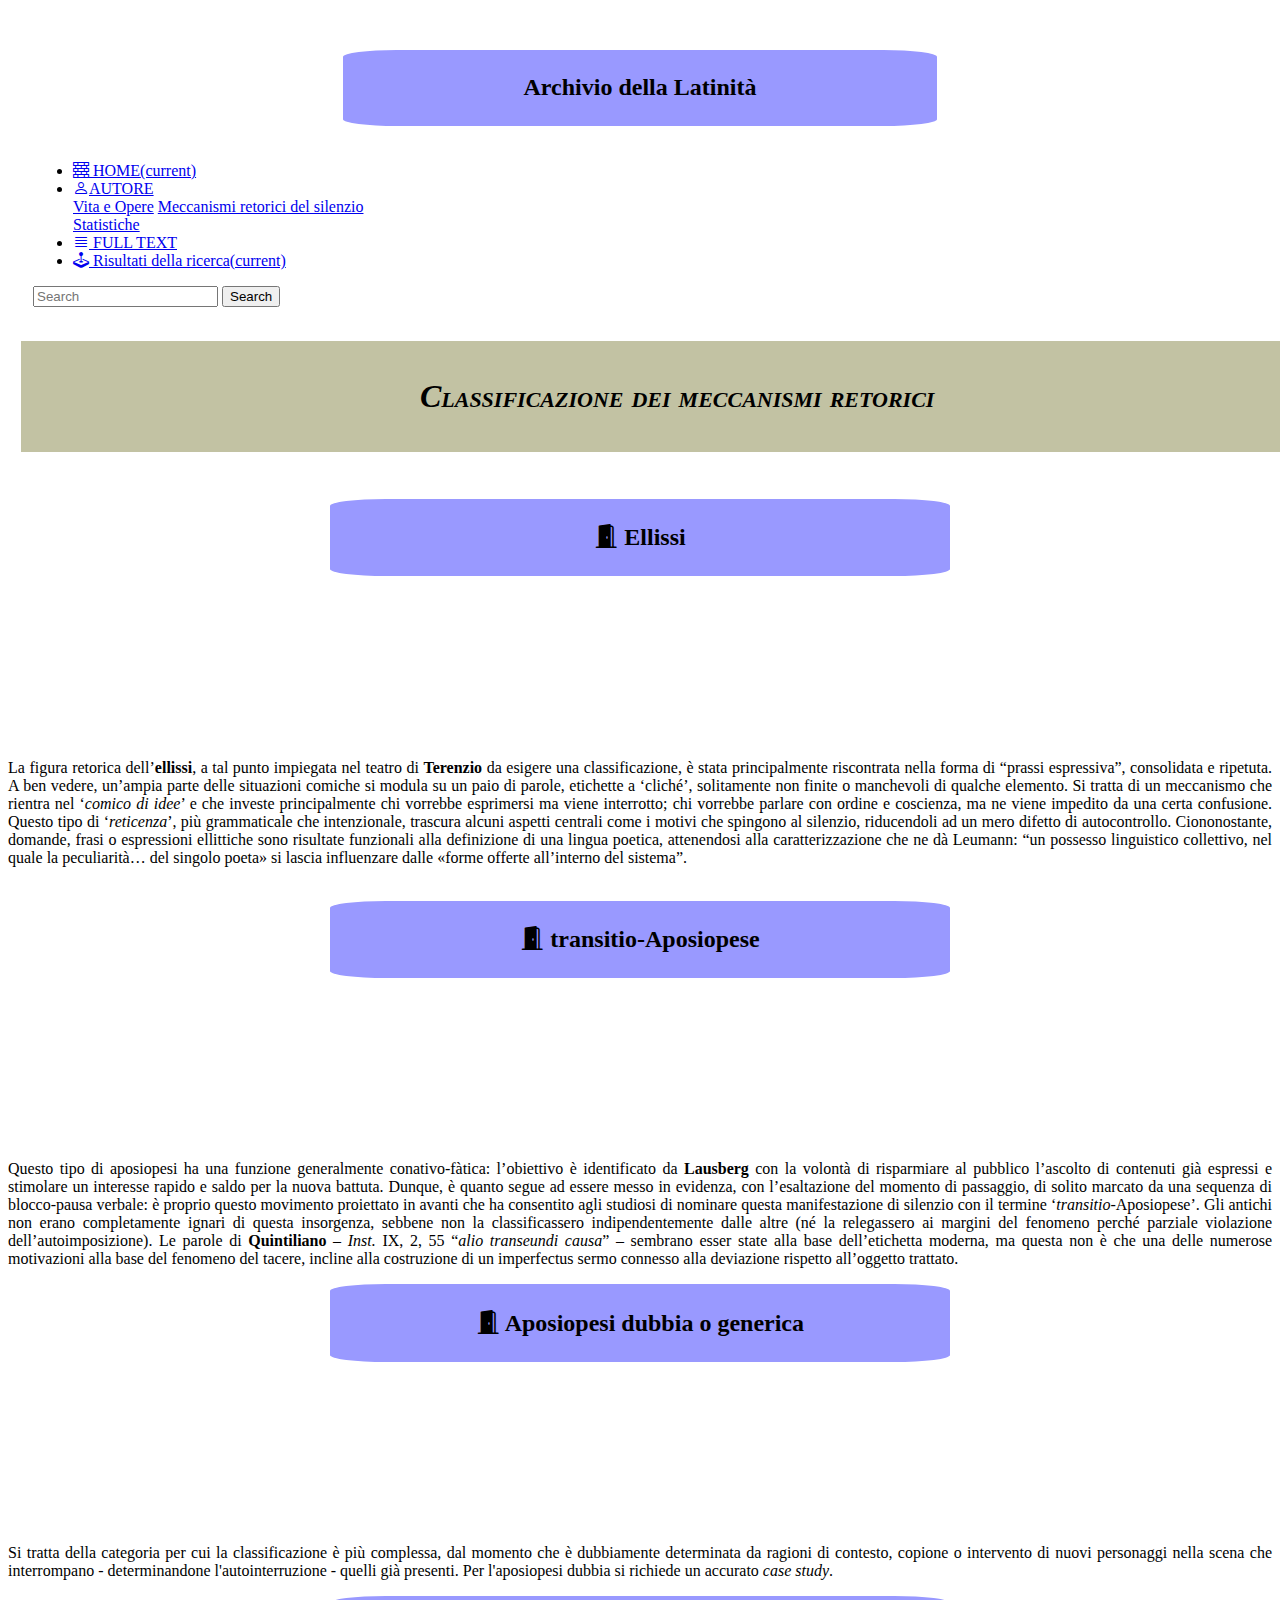
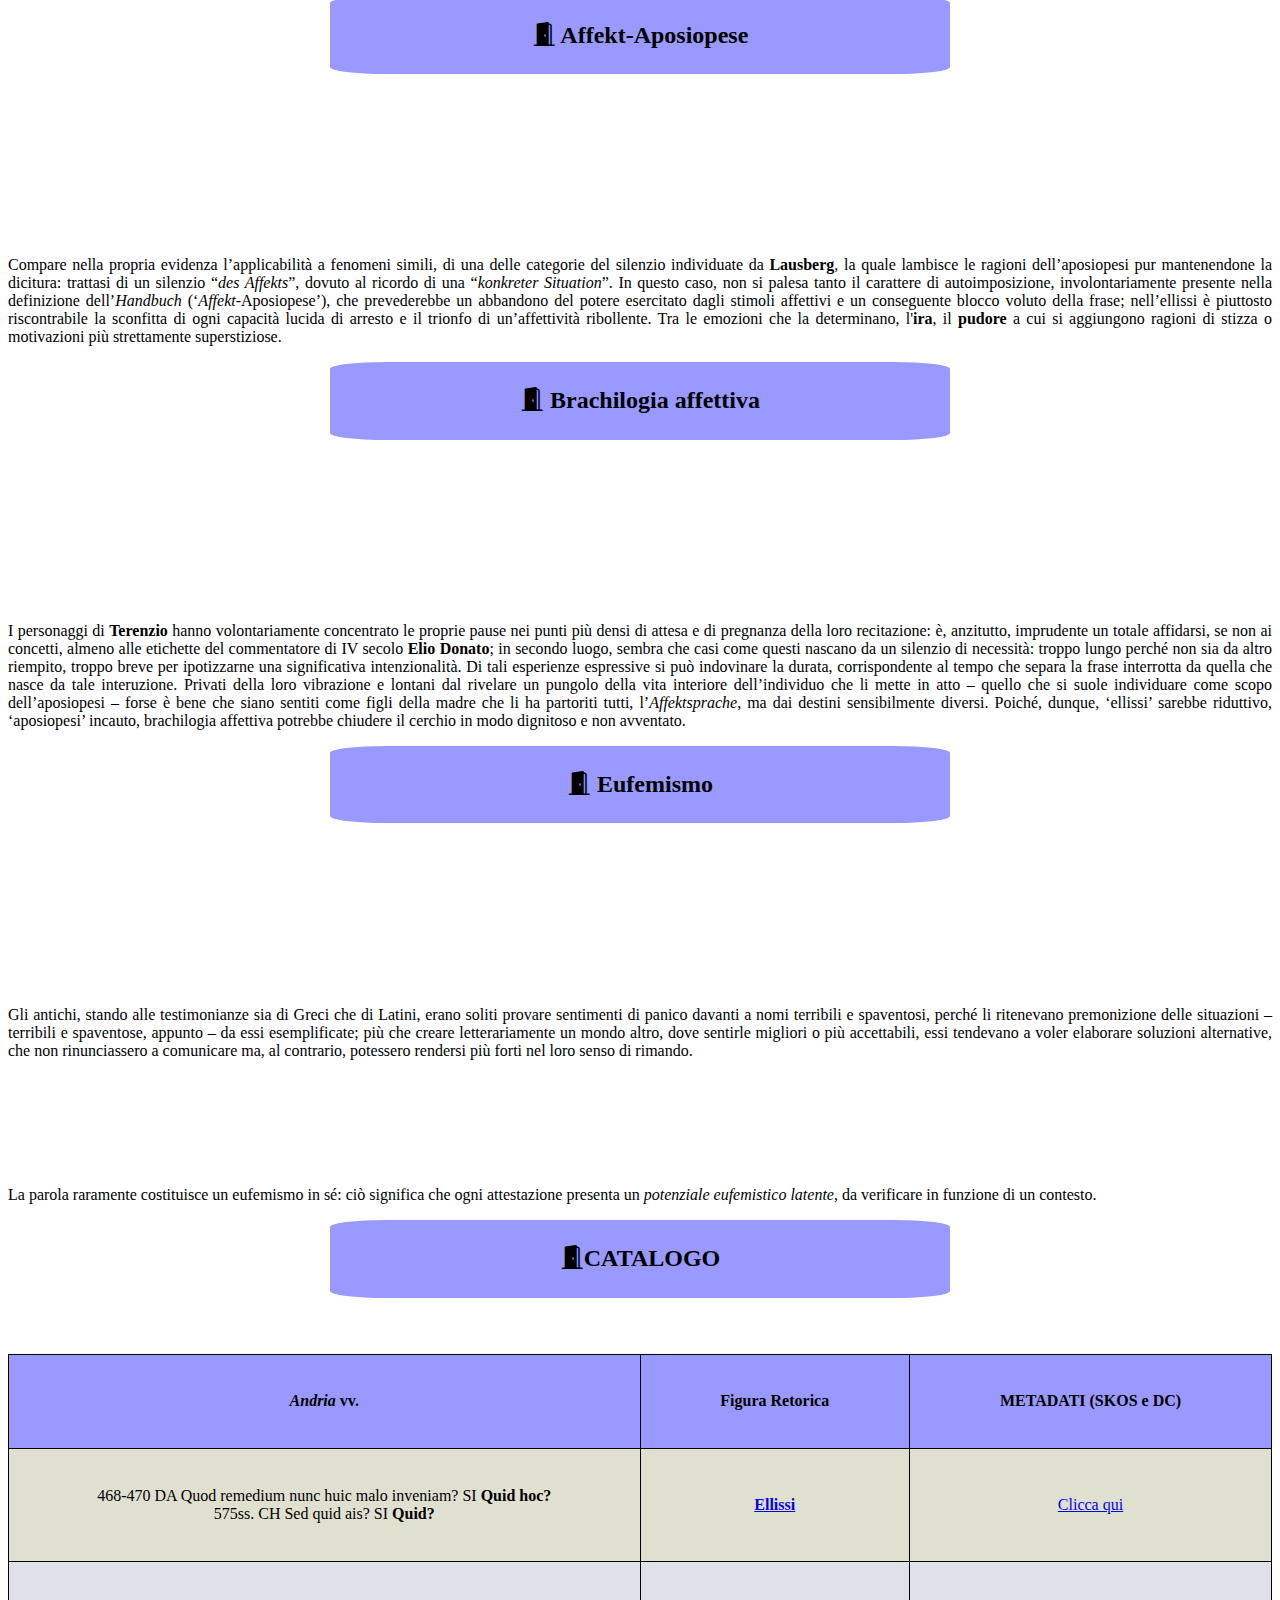
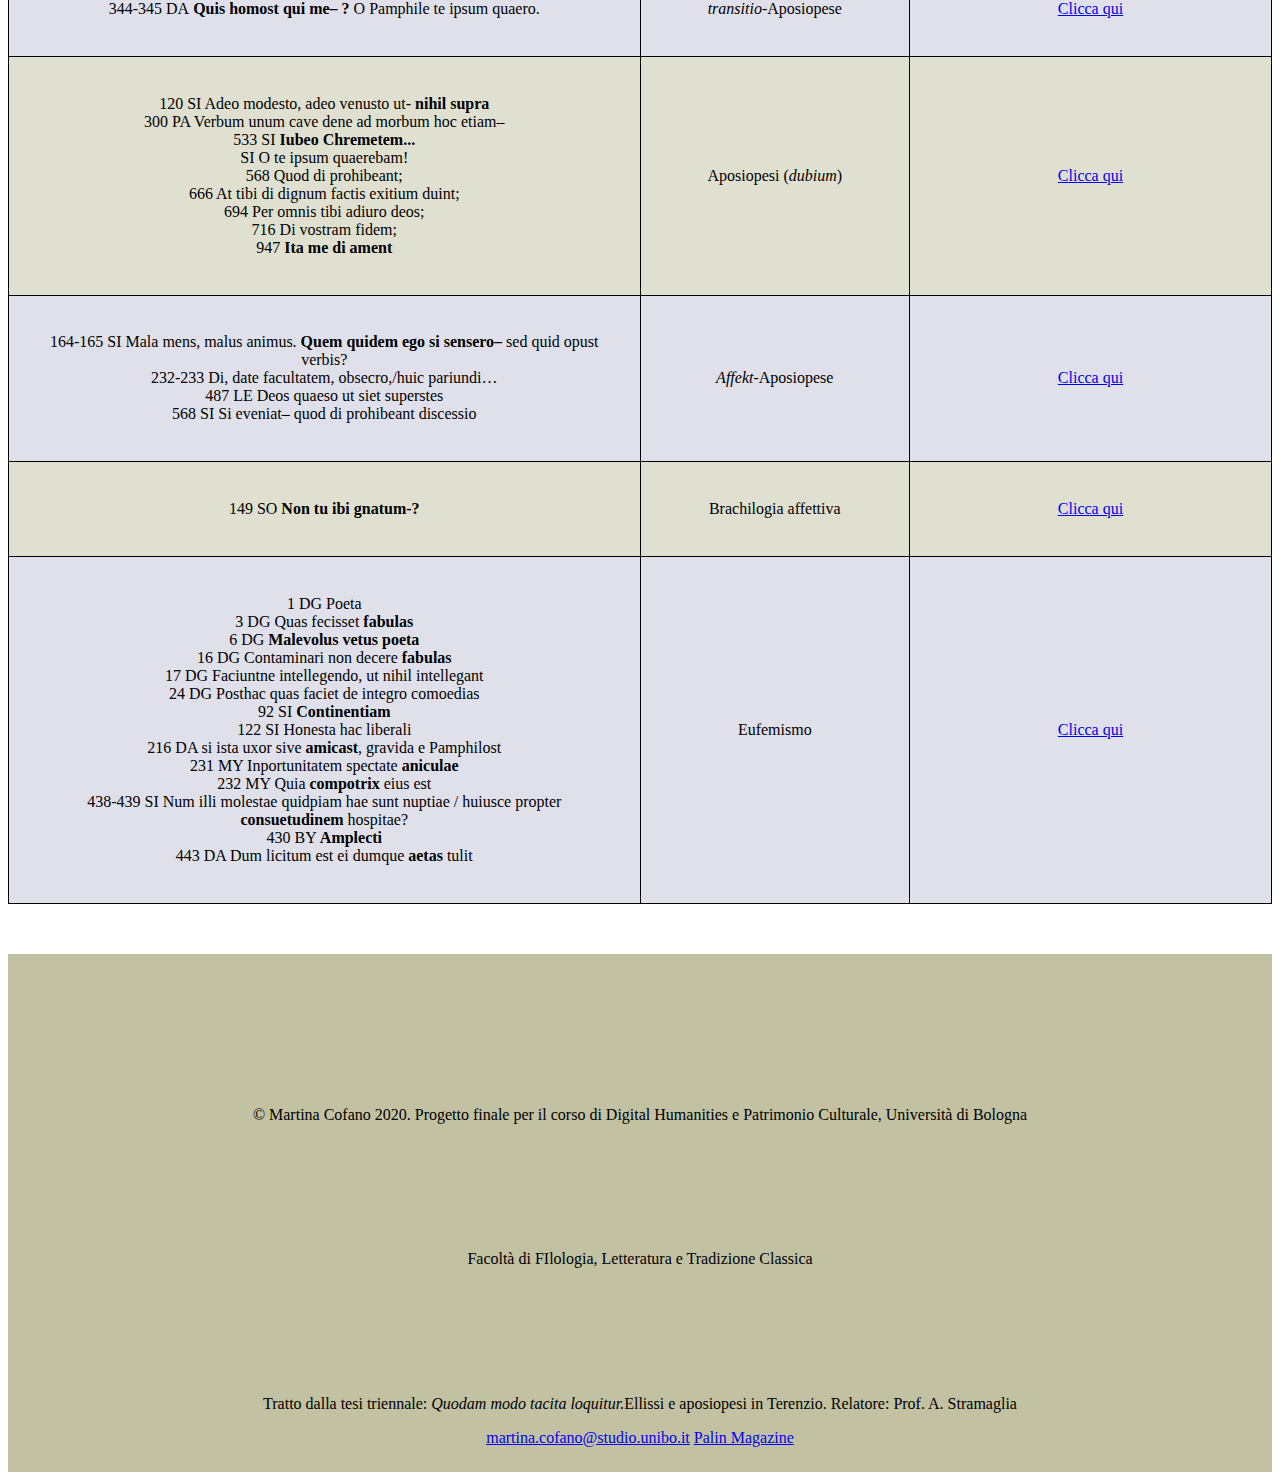
<file: classificazione.html>
<!--Dichiarazione e Lingua-->
<!DOCTYPE html>
	<html lang="ìt">

<!--Elemento di primo livello gerarchico (Head)-->
		<head>
<!--Indicazione che appare nella finestra (Title)-->
			<title>Meccanismi retorici del silenzio</title>
<!--Collegamento al foglio di stile esterno CSS-->
<link rel="stylesheet" href="classificazione.css">
<!--Set di metadati espressi con il tag meta-->
    <meta charset="UTF-8"/>
    <meta name="viewport" content="width=device-width, initial-scale=1">
<!--Elementi di identificazione mediante ricerca web-->
    <meta name="description" content="Classificazione delle procedure retoriche del silenzio nella commedia terenziana"/>
    <meta name="keywords" content="Terenzio, Commedie, Adelphoe, Andria, Eunuchus, Heautontimoroumenos, Hecyra, Phormio;"/>
    <meta meta name= "author" content="Martina Cofano">
<!--Installazione del collegamento CSS a Bootstrap-->
    <link rel="stylesheet" href="https://cdn.jsdelivr.net/npm/bootstrap@4.6.0/dist/css/bootstrap.min.css" integrity="sha384-B0vP5xmATw1+K9KRQjQERJvTumQW0nPEzvF6L/Z6nronJ3oUOFUFpCjEUQouq2+l" crossorigin="anonymous"> 
<!--Bootstrap Icons-->
    <link rel="stylesheet" href="https://cdn.jsdelivr.net/npm/bootstrap-icons@1.5.0/font/bootstrap-icons.css">
<!--Installazione del collegamento JS a Bootstrap-->
    <script src="https://code.jquery.com/jquery-3.5.1.slim.min.js" integrity="sha384-DfXdz2htPH0lsSSs5nCTpuj/zy4C+OGpamoFVy38MVBnE+IbbVYUew+OrCXaRkfj" crossorigin="anonymous"></script>
    <script src="https://cdn.jsdelivr.net/npm/bootstrap@4.6.0/dist/js/bootstrap.bundle.min.js" integrity="sha384-Piv4xVNRyMGpqkS2by6br4gNJ7DXjqk09RmUpJ8jgGtD7zP9yug3goQfGII0yAns" crossorigin="anonymous"></script> 
        </head>
        <body>
<!-- Struttura generale della pagina: 
HEADER, NAV, SECTION (con 2 DIV differenziate da ID), ASIDE, FOOTER -->
<!-- Elemento semantico HEADER (testata) con immagine e titolo -->
        <header class="header">
<!--Bootstrap navbar (strumento di navigazione del sito con link e lista+link)-->
            <nav>
                <div class="container-fluid">
                    <div class="row">
                        <div class="col-md-12">
                            <nav class="navbar navbar-expand-lg navbar-light bg-light">
                                <h2>Archivio della Latinità</h2>
                                    <div class="collapse navbar-collapse" id="navbarSupportedContent">
                                        <ul class="navbar-nav mr-auto">
                                            <li class="nav-item active">
                                                <a class="nav-link" href="index.html"><i class="bi bi-bricks"></i> HOME<span class="sr-only">(current)</span></a>
                                            </li>                      
                                            <li class="nav-item dropdown">
                                                <a class="nav-link dropdown-toggle" href="#" id="navbarDropdown" role="button" data-toggle="dropdown" aria-haspopup="true" aria-expanded="false"><i class="bi bi-person"></i>AUTORE</a>                         
                                                    <div class="dropdown-menu" aria-labelledby="navbarDropdown">
                                                        <a class="dropdown-item" href="VitaeOpere.html" target="_blank">Vita e Opere</a><a href="VitaeOpere.html"></a>
                                                        <a class="dropdown-item" href="classificazione.html" target="_blank">Meccanismi retorici del silenzio</a>
                                                    <div class="dropdown-divider"></div>
                                                        <a class="dropdown-item" href="#">Statistiche</a>
                                                    </div>
                                            </li>
                                            <li class="nav-item">
                                                <a class="nav-link" href="fulltext.html"><i class="bi bi-justify"></i> FULL TEXT</a>
                                            </li>
                                            <li class="nav-item active">
                                                <a class="nav-link" href="#"><i class="bi bi-joystick"></i> Risultati della ricerca<span class="sr-only">(current)</span></a>
                                            </li>
                                        </ul>
                                        <form class="form-inline my-2 my-lg-0">
                                            <input class="form-control mr-sm-2" type="search" placeholder="Search" aria-label="Search">
                                            <button class="btn btn-outline-success my-2 my-sm-0" type="submit">Search</button>
                                        </form>
                        </div>
            </nav>
            <div id="title">
                <h1><strong><i>Classificazione dei meccanismi retorici</i></strong></h1>
            </div>
        </header>
        <section>
            <div class="jumbotron jumbotron-fluid">
              <div class="container">
                <h2><i class="bi bi-door-open-fill"></i> Ellissi</h2><br/>
                <p class="lead">La figura retorica dell’<strong>ellissi</strong>, a tal punto impiegata nel teatro di <strong><span class="persone" title="persona">Terenzio</span></strong> da esigere una classificazione, è stata principalmente riscontrata nella forma di “prassi espressiva”, consolidata e ripetuta. A ben vedere, un’ampia parte delle situazioni comiche si modula su un paio di parole, etichette a ‘cliché’, solitamente non finite o manchevoli di qualche elemento. Si tratta di un meccanismo che rientra nel ‘<i>comico di idee</i>’ e che investe principalmente chi vorrebbe esprimersi ma viene interrotto; chi vorrebbe parlare con ordine e coscienza, ma ne viene impedito da una certa confusione. Questo tipo di ‘<i>reticenza</i>’, più grammaticale che intenzionale, trascura alcuni aspetti centrali come i motivi che spingono al silenzio, riducendoli ad un mero difetto di autocontrollo. Ciononostante, domande, frasi o espressioni ellittiche sono risultate funzionali alla definizione di una lingua poetica, attenendosi alla caratterizzazione che ne dà Leumann: <q>un possesso linguistico collettivo, nel quale la peculiarità… del singolo poeta» si lascia influenzare dalle «forme offerte all’interno del sistema</q>.</p>
              </div>
            </div>
            <br/>
            <div class="jumbotron jumbotron-fluid">
              <div class="container">
                <h2><i class="bi bi-door-open-fill"></i> transitio-Aposiopese</h2><br/>
                <p class="lead">Questo tipo di aposiopesi ha una funzione generalmente conativo-fàtica: l’obiettivo è identificato da <strong><span class="persone" title="persona">Lausberg</span></strong> con la volontà di risparmiare al pubblico l’ascolto di contenuti già espressi e stimolare un interesse rapido e saldo per la nuova battuta. Dunque, è quanto segue ad essere messo in evidenza, con l’esaltazione del momento di passaggio, di solito marcato da una sequenza di blocco-pausa verbale: è proprio questo movimento proiettato in avanti che ha consentito agli studiosi di nominare questa manifestazione di silenzio con il termine ‘<i>transitio</i>-Aposiopese’. Gli antichi non erano completamente ignari di questa insorgenza, sebbene non la classificassero indipendentemente dalle altre (né la relegassero ai margini del fenomeno perché parziale violazione dell’autoimposizione). Le parole di <strong><span class="persone" title="persona">Quintiliano</span></strong> – <i>Inst.</i> IX, 2, 55 <q><i>alio transeundi causa</i></q> – sembrano esser state alla base dell’etichetta moderna, ma questa non è che una delle numerose motivazioni alla base del fenomeno del tacere, incline alla costruzione di un imperfectus sermo connesso alla deviazione rispetto all’oggetto trattato.</p>
              </div>
            </div>
            <div class="jumbotron jumbotron-fluid">
              <div class="container">
                <h2><i class="bi bi-door-open-fill"></i> Aposiopesi dubbia o generica</h2><br/>
                <p class="lead">Si tratta della categoria per cui la classificazione è più complessa, dal momento che è dubbiamente determinata da ragioni di contesto, copione o intervento di nuovi personaggi nella scena che interrompano - determinandone l'autointerruzione - quelli già presenti. Per l'aposiopesi dubbia si richiede un accurato <i>case study</i>.</p>
              </div>
            </div>
            <div class="jumbotron jumbotron-fluid">
              <div class="container">
                <h2><i class="bi bi-door-open-fill"></i> Affekt-Aposiopese</h2><br/>
                <p class="lead">Compare nella propria evidenza l’applicabilità a fenomeni simili, di una delle categorie del silenzio individuate da <strong><span class="persone" title="persona">Lausberg</span></strong>, la quale lambisce le ragioni dell’aposiopesi pur mantenendone la dicitura: trattasi di un silenzio <q><i>des Affekts</i></q>, dovuto al ricordo di una <q><i>konkreter Situation</i></q>.
                In questo caso, non si palesa tanto il carattere di autoimposizione, involontariamente presente nella definizione dell’<i>Handbuch</i> (‘<i>Affekt</i>-Aposiopese’), che prevederebbe un abbandono del potere esercitato dagli stimoli affettivi e un conseguente blocco voluto della frase; nell’ellissi è piuttosto riscontrabile la sconfitta di ogni capacità lucida di arresto e il trionfo di un’affettività ribollente. Tra le emozioni che la determinano, l'<strong>ira</strong>, il <strong>pudore</strong> a cui si aggiungono ragioni di stizza o motivazioni più strettamente superstiziose.</p>
              </div>
            </div>
            <div class="jumbotron jumbotron-fluid">
              <div class="container">
                <h2><i class="bi bi-door-open-fill"></i> Brachilogia affettiva</h2><br/>
                <p class="lead">I personaggi di <strong><span class="persone" title="persona">Terenzio</span></strong> hanno volontariamente concentrato le proprie pause nei punti più densi di attesa e di pregnanza della loro recitazione: è, anzitutto, imprudente un totale affidarsi, se non ai concetti, almeno alle etichette del commentatore di IV secolo <strong><span class="persone" title="persona">Elio Donato</span></strong>; in secondo luogo, sembra che casi come questi nascano da un silenzio di necessità: troppo lungo perché non sia da altro riempito, troppo breve per ipotizzarne una significativa intenzionalità. Di tali esperienze espressive si può indovinare la durata, corrispondente al tempo che separa la frase interrotta da quella che nasce da tale interuzione. Privati della loro vibrazione e lontani dal rivelare un pungolo della vita interiore dell’individuo che li mette in atto – quello che si suole individuare come scopo dell’aposiopesi – forse è bene che siano sentiti come figli della madre che li ha partoriti tutti, l’<i>Affektsprache</i>, ma dai destini sensibilmente diversi. Poiché, dunque, ‘ellissi’ sarebbe riduttivo, ‘aposiopesi’ incauto, brachilogia affettiva potrebbe chiudere il cerchio in modo dignitoso e non avventato.</p>
              </div>
            </div>
            <div class="jumbotron jumbotron-fluid">
              <div class="container">
                <h2><i class="bi bi-door-open-fill"></i> Eufemismo</h2><br/>
                <p class="lead">Gli antichi, stando alle testimonianze sia di Greci che di Latini, erano soliti provare sentimenti di panico davanti a nomi terribili e spaventosi, perché li ritenevano premonizione delle situazioni – terribili e spaventose, appunto – da essi esemplificate; più che creare letterariamente un mondo altro, dove sentirle migliori o più accettabili, essi tendevano a voler elaborare soluzioni alternative, che non rinunciassero a comunicare ma, al contrario, potessero rendersi più forti nel loro senso di rimando.</p>
                <p class="lead">La parola raramente costituisce un eufemismo in sé: ciò significa che ogni attestazione presenta un <em>potenziale eufemistico latente</em>, da verificare in funzione di un contesto.</p>
              </div>
            </div>
        <section>
        <article>
        <h2><i class="bi bi-door-open-fill"></i>CATALOGO</h2><br/>  
       <table>
         <tr>
           <th id="colcommedia"><i>Andria</i> vv.</th>
           <th>Figura Retorica</th>
           <th>METADATI (SKOS e DC)</th>
         </tr>
         <tr>
           <td>
                468-470
                <lg>
                    <sp who='DA'><speaker>DA</speaker><l> Quod remedium nunc huic malo inveniam?</l></sp>
                    <sp who='SI'><speaker>SI</speaker><l><strong> Quid hoc?</strong></l></sp>
                </lg><br/>
                575ss. 
                <lg>
                    <sp who='CH'><speaker>CH</speaker><l> Sed quid ais?</l></sp>
                    <sp who='SI'><speaker>SI</speaker><l> <strong>Quid?</strong></l></sp>
                </lg><br/>
           </td>
           <td><a href="ellissicatalogo.html"><strong>Ellissi</strong></a></td>
           <td><a href="standard.xml" alt="DC" target="_blank">Clicca qui</a></td>
         </tr>
         <tr>
           <td>344-345 <sp who='DA'><speaker>DA</speaker><l><strong> Quis homost qui me– ?</strong> O Pamphile</l>
           <l>te ipsum quaero.</l></sp>
            </td>
           <td><i>transitio</i>-Aposiopese</td>
           <td><a href="#" alt="SKOSDC" target="_blank">Clicca qui</a></td>
         </tr>
         <tr>
            <td>
            120 <sp who='SI'><speaker>SI</speaker> Adeo modesto, adeo venusto ut- <strong>nihil supra</strong></sp><br/>
            300 <sp who='PA'><speaker>PA</speaker><l> Verbum unum cave dene ad morbum hoc etiam–</l></sp><br/>
            533 <sp who='SI'><speaker>SI</speaker><strong> Iubeo Chremetem...</strong></sp></br/>
           <sp who='SI'><speaker>SI</speaker> O te ipsum quaerebam!</sp><br/>
            568 Quod di prohibeant;<br/> 666 At tibi di dignum factis exitium duint;<br/> 694 Per omnis tibi adiuro deos; <br/> 716 Di vostram fidem;<br/> 947 <strong>Ita me di ament</strong> <br/>
            </td>
            <td>Aposiopesi (<i>dubium</i>)</td>
            <td><a href="#" alt="SKOSDC" target="_blank">Clicca qui</a></td>
        </tr>
        <tr>
            <td>
            164-165 <sp who='SI'><speaker>SI</speaker><l> Mala mens, malus animus. <strong>Quem quidem ego si sensero–</strong></l>
            <l>sed quid opust verbis?</l></sp><br/>
            232-233 <l>Di, date facultatem, obsecro,</l>/<l>huic pariundi…</l><br/>
            487 <sp who='LE'><speaker>LE</speaker> Deos quaeso ut siet superstes</sp><br/> 
            568 <sp who='SI'><speaker>SI</speaker><l> Si eveniat– quod di prohibeant discessio</l></sp><br/>
            <td><i>Affekt</i>-Aposiopese</td>
            <td><a href="#" alt="SKOSDC" target="_blank">Clicca qui</a></td>
            </td>
        </tr>
        <tr>
            <td>149 <sp who='SO'><speaker>SO</speaker><strong> Non tu ibi gnatum-?</strong></sp></td>
            <td>Brachilogia affettiva</td>
            <td><a href="#" alt="SKOSDC" target="_blank">Clicca qui</a></td>
        </tr>
        <tr>
            <td>1 <sp who='DG'><speaker>DG</speaker> Poeta</sp><br/>
                3 <sp who='DG'><speaker>DG</speaker> Quas fecisset <strong>fabulas</strong></sp><br/>
                6 <sp who='DG'><speaker>DG</speaker><strong> Malevolus vetus poeta</strong></sp><br/>
                16 <sp who='DG'><speaker>DG</speaker> Contaminari non decere <strong>fabulas</strong></sp><br/>
                17 <sp who='DG'><speaker>DG</speaker> Faciuntne intellegendo, ut nihil intellegant</sp><br/>
                24 <sp who='DG'><speaker>DG</speaker> Posthac quas faciet de integro comoedias</sp><br/>
                92 <sp who='SI'><speaker>SI</speaker> <strong>Continentiam</strong></sp><br/>
                122 <sp who='SI'><speaker>SI</speaker> Honesta hac liberali</sp><br/>
                216 <sp who='DA'><speaker>DA</speaker><l> si ista uxor sive <strong>amicast</strong>, gravida e Pamphilost</l></sp><br/>
                231 <sp who='MY'><speaker>MY</speaker><l> Inportunitatem spectate <strong>aniculae</strong></l></sp><br/>
                232 <sp who='MY'><speaker>MY</speaker><l> Quia <strong>compotrix</strong> eius est</l></sp><br/>
                438-439 <lg><sp who='SI'><speaker>SI</speaker><l> Num illi molestae quidpiam hae sunt nuptiae</l> /
                <l>huiusce propter <strong>consuetudinem</strong> hospitae?</l></sp></lg><br/>
                430 <sp who='BY'><speaker>BY</speaker><strong> Amplecti</strong></l></sp><br/>
                443 <sp who='DA'><speaker>DA</speaker><l> Dum licitum est ei dumque<strong> aetas</strong> tulit</l></sp>
            </td>
            <td>Eufemismo</td>
            <td><a href="#" alt="SKOSDC" target="_blank">Clicca qui</a></td>
        </tr>
       </table>
   </article>
        <footer>
            <p id="contatti"> &copy; Martina Cofano 2020. Progetto finale per il corso di Digital Humanities e Patrimonio Culturale, Università di Bologna</p>
            <p id="contatti">Facoltà di FIlologia, Letteratura e Tradizione Classica</p>
            <p id="contatti">Tratto dalla tesi triennale: <i>Quodam modo tacita loquitur.</i>Ellissi e aposiopesi in Terenzio. Relatore: Prof. <persona>A. Stramaglia</persona></p>
              <a href="mailto:martina.cofano@studio.unibo.it">martina.cofano@studio.unibo.it</a>
              <a href="https://palinwebmagazine.it/" target="_blank" title="Per altri lavori">Palin Magazine</a>
        </footer>
    </body>
 </html>
</file>
<file: classificazione.css>
nav {padding: 1%;
  margin-top: 1%;
  margin-bottom: 1%;
  font-family: "Times New Roman", Times, serif;
}

h1 {
  color: black;
  font-family: Copperplate, Papyrus, fantasy;
  font-variant: small-caps;
  background-color: #c2c2a3;
  text-align: center;
  padding: 3%;
  height: 20%;
  width: 100%;
}

h2 {
  background-color: #9999ff;
  padding: 2%;
  border-radius: 9%;
  margin-right: 5%;
  width: 45%;
  text-align: center;
  margin: auto;
  margin-bottom: 3%;
  font-family: "Times New Roman", Times, serif;
}

p {
  margin-top: 10%;
  text-align: justify;
  font-family: "Times New Roman", Times, serif;
}


table, td, th {
  border: 1px solid black;
  padding: 3%;
  text-align: center;
  font-family: "Times New Roman", Times, serif;
}

th {
  background-color:  #9999ff;
  font-family: "Times New Roman", Times, serif;
}

table {
  width: 100%;
  border-collapse: collapse;
}

tr:nth-child(even) {
  background-color: #e0e0d1;
}
tr:nth-child(odd) {
  background-color: #e0e0eb;
}

#colcommedia {
  width: 50%;
}

footer {
    text-align: center;
    background-color: #c2c2a3;
    padding-bottom: 2,5%;
    padding-top: 2,5%;
    color: black;
    height:10%;
    font-size: 100%;
    clear: both;
    margin-top: 4%;
    padding-top: 2%;
    padding-bottom: 2%;
    font-family: "Times New Roman", Times, serif;
}

#contatti {
  text-align: center;
}
</file>
